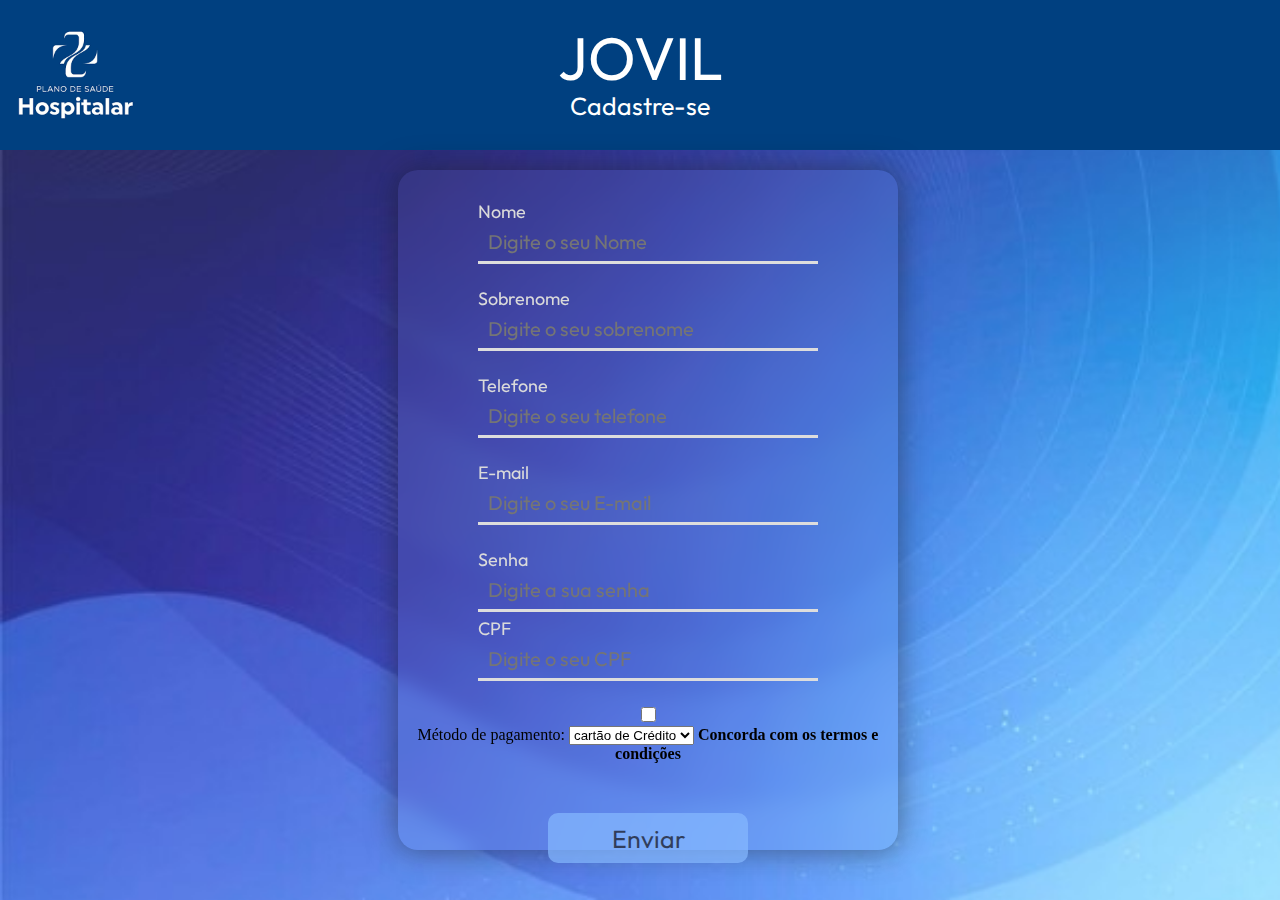
<file: page2.html>
<!DOCTYPE html>
<html lang="en">
<head>
    <meta charset="UTF-8">
    <meta http-equiv="X-UA-Compatible" content="IE=edge">
    <meta name="viewport" content="width=device-width, initial-scale=1.0">
    <title>Cadastro</title>
    <link rel="stylesheet" href="CSS1/page2.css">
</head>
<body>

    <link rel="preconnect" href="https://fonts.googleapis.com">
    <link rel="preconnect" href="https://fonts.gstatic.com" crossorigin>
    <link href="https://fonts.googleapis.com/css2?family=Outfit:wght@100..900&display=swap" rel="stylesheet">




    <div class="header"> 
        
        <img src="img/images.png" alt="" class="Logo2" onclick="location.href ='index.html'">
        <a class="titulo" href="index.html">JOVIL</a>
        <br><br><br>
        <p class="subTitulo">Cadastre-se</p>
    </div>
    
    <div class="cadastro">
    <div class="borda">
        <form>
            <label class="legenda">Nome</label>
            <br>
            <input class="valor" type="text" placeholder="Digite o seu Nome" required>
            <br><br>
            <label class="legenda2">Sobrenome</label>
            <br>
            <input class="valor2" type="text" placeholder="Digite o seu sobrenome" required>
            <br><br>
            <label class="legenda3">Telefone</label>
            <br>
            <input class="valor3" type="number" placeholder="Digite o seu telefone" required>
            <br><br>
            <label class="legenda">E-mail</label>
            <br>
            <input class="valor" type="text" placeholder="Digite o seu E-mail" required>
            <br><br>
            <label class="legenda4">Senha</label>
            <br>
            <input class="valor4" type="password" placeholder="Digite a sua senha" required>
            <br>
            <label class="legenda2">CPF</label>
            <br>
            <input class="valor2" type="text" placeholder="Digite o seu CPF" required>
            <br><br>
            <input class="verificar" type="checkbox" required>
            <br>
            <label for="payment">Método de pagamento:</label>
            <select id="payment" name="payment">
                <option value="credit-card">cartão de Crédito</option>
                <option value="pix">Pix</option>
                <option value="debit-card">Cartão de Débito</option>
            </select>
            <b>Concorda com os termos e condições</b>
            <br>
            <button class="BotaoEnviar">Enviar</button>
            
        </form>

    </div>
</div>

</body>
</html>
</file>
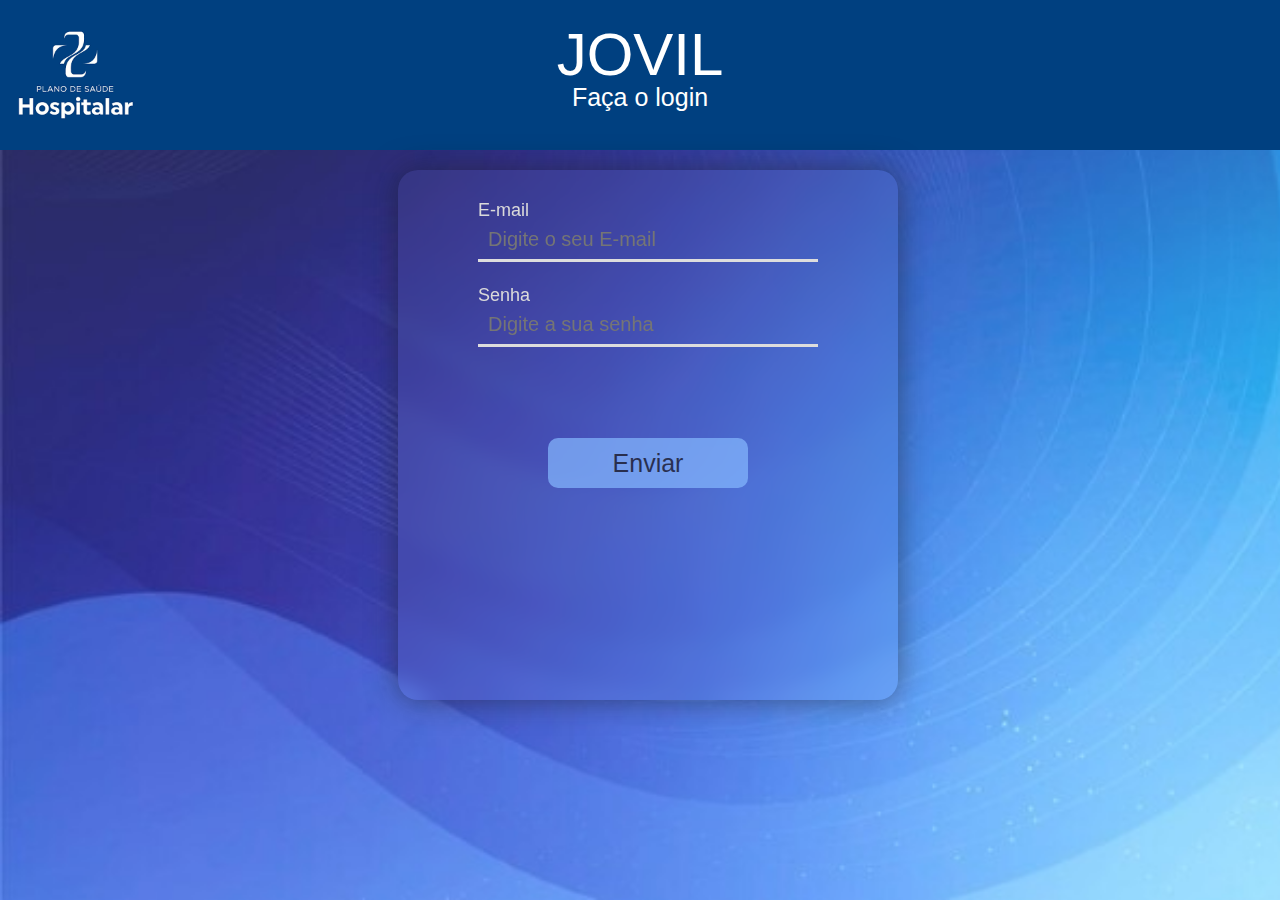
<file: page3.html>
<!DOCTYPE html>
<html lang="en">
<head>
    <meta charset="UTF-8">
    <meta http-equiv="X-UA-Compatible" content="IE=edge">
    <meta name="viewport" content="width=device-width, initial-scale=1.0">
    <link rel="stylesheet" href="CSS1/page3.css">
    <title>Faça o Login</title>
</head>
<body>
    <div class="header">

        <img src="img/images.png" alt="" class="Logo2" onclick="location.href ='index.html'">
        <a class="titulo" href="index.html">JOVIL</a>
        <br><br><br>
        <p class="subTitulo">Faça o login</p>

    </div>

    <div class="cadastro">
    <div class="borda">

        <form>
            
            <label class="legenda">E-mail</label>
            <br>
            <input class="valor" type="text" placeholder="Digite o seu E-mail" required>
            <br><br>
            <label class="legenda4">Senha</label>
            <br>
            <input class="valor4" type="password" placeholder="Digite a sua senha" required>
            <br>
            <br><br>
            <button class="BotaoEnviar">Enviar</button>
        </form>
        
    </div>
    </div>
        
        
</body>
</html>
</file>
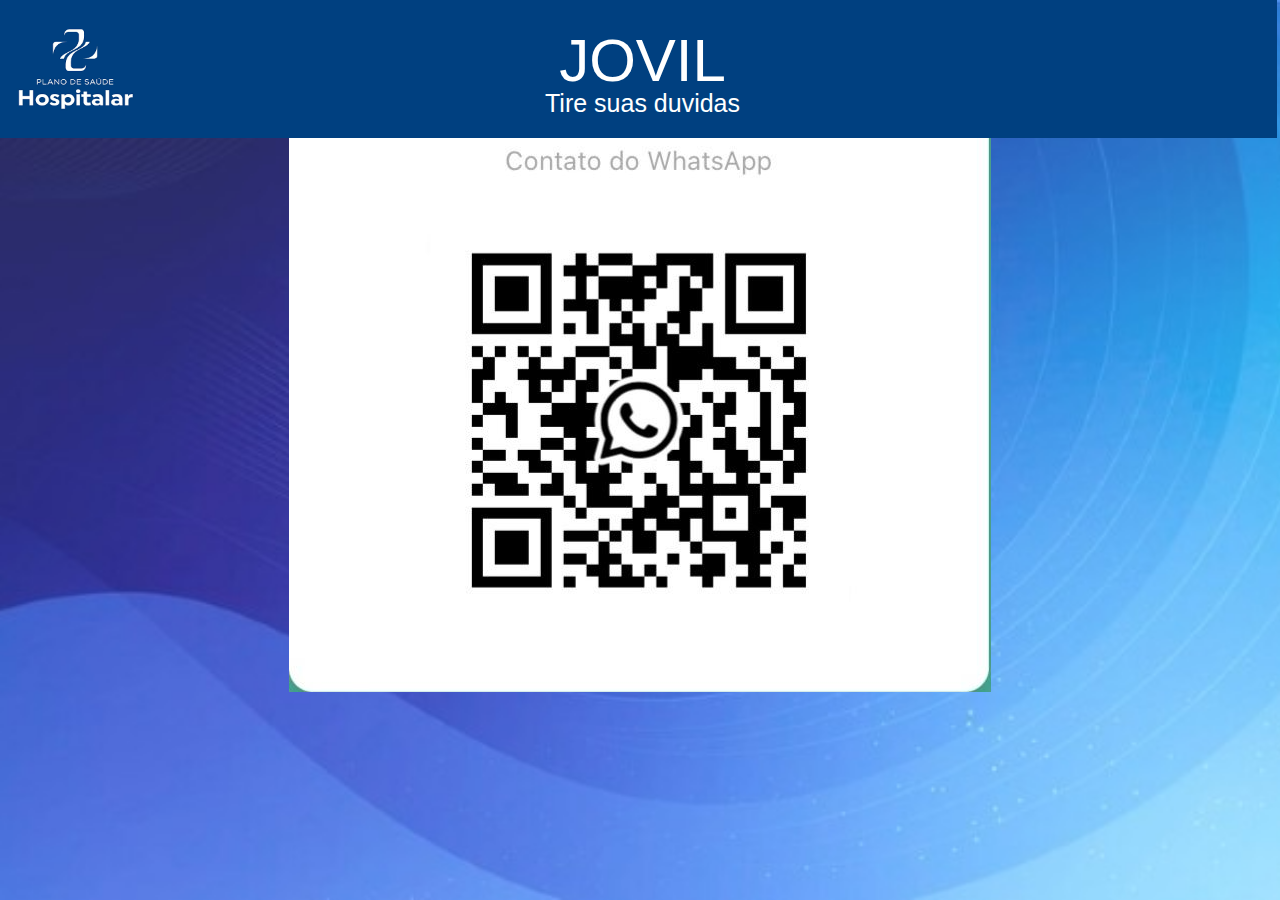
<file: page4.html>
<!DOCTYPE html>
<html lang="en">
<head>
    <meta charset="UTF-8">
    <meta name="viewport" content="width=device-width, initial-scale=1.0">
    <title>Tire suas duvidas</title>
    <link rel="stylesheet" href="CSS1/page4.css">
    <link rel="stylesheet" href="img/retro-background_196038-26181.avif">
    
</head>
<body>
    
    <div class="header">
        <img src="img/images.png" alt="" class="Logo" onclick="location.href ='index.html'">
        <br>
        <a class="titulo" href="index.html">JOVIL</a>
        <br><br><br>
        <p class="subTitulo">Tire suas duvidas</p>

    </div>

 
        <div class="qrcode">

            <img class="imagem1" src="img/qrcode 3.jpg" alt="">

        </div>

   

</body>
</html>
</file>
<file: CSS1/page2.css>
body{
    background-image: url(../img/0b2f156a-0807-4a89-b6ab-297b4fb25b3f.jpg);
    background-repeat: no-repeat;
    background-size: cover;
    background-attachment: fixed;
}

.cadastro {
    display: flex;
    text-align: center;
    justify-content: center;
    position: absolute;
    top: 70px;
    width: 100%;
}

.header {
    position: absolute;
    top: 0;
    left: 0;
    width: 100%;
    height: 150px;
    background-color: rgb(0, 64, 128);
  
}

.borda {
    border: none;
    background-color: rgba(255, 255, 255, 0.048);
    backdrop-filter: blur(10px);
    border-radius: 20px;
    width: 500px;
    height: 650px;
    margin-top: 100px;
    padding-top: 30px;
    box-shadow: 0px 0px 30px rgba(27, 27, 27, 0.5);
}

.titulo {
    display: flex;
    justify-content: center;
    font-family: "Outfit", sans-serif;
    font-style: normal;
    color: white;
    text-align: center;
    font-size: 60px;
    margin-top: 20px;
    text-decoration: none;
    
}

.subTitulo {
    font-family: "Outfit", sans-serif;
    font-style: normal;
    color: white;
    text-align: center;
    font-size: 25px;
    margin-top: -60px;
    
}

.Logo2 {
    height: 150px;
    width: 150px;
    position: absolute;
    top: 0;
    left: 0;
}

.legenda {
    font-size: 18px;
    display: flex;
    margin-left: 80px;
    margin-bottom: -20px;
    color: rgb(218, 218, 218);
    font-family: "Outfit", sans-serif;
    
}

.legenda2 {
    font-size: 18px;
    display: flex;
    margin-left: 80px;
    margin-bottom: -20px;
    color: rgb(218, 218, 218);
    font-family: "Outfit", sans-serif;
}

.legenda3 {
    font-size: 18px;
    display: flex;
    margin-left: 80px;
    margin-bottom: -20px;
    color: rgb(218, 218, 218);
    font-family: "Outfit", sans-serif;
}

.legenda4 {
    font-size: 18px;
    display: flex;
    margin-left: 80px;
    margin-bottom: -20px;
    color: rgb(218, 218, 218);
    font-family: "Outfit", sans-serif;
}

.valor,
.valor2,
.valor3,
.valor4 {
    margin-bottom: 5px;
    background-color:rgba(255, 255, 255, 0);
    height: 20px;
    width: 320px;
    color: rgb(255, 255, 255);
    font-size: 20px;
    border: none;
    font-family: "Outfit", sans-serif;
    font-weight: 1000px;
    padding: 10px;
    border-bottom: 3px solid rgb(221, 221, 221);
    outline: none;
}

.valor5{
    height: 15px;
    width: 15px;
    font-family: "Outfit", sans-serif;
}

.verificar {
    height: 15px;
    width: 15px;
    font-family: "Outfit", sans-serif;
}

.BotaoEnviar {
    font-family: "Outfit", sans-serif;
    margin-top: 10%;
    background-color:rgb(135, 185, 255);
    height: 50px;
    width: 200px;
    color: rgb(29, 29, 29);
    font-size: 25px;
   
    border: 0;
    border-radius: 10px;
    font-weight: 1000px;
    padding: 10px;
    opacity: 70%;
    transition: 0.4s;
    
}

.BotaoEnviar:hover {
    background-color:rgb(42, 91, 250);
    box-shadow: 0px 0px 20px rgb(42, 91, 250);
    height: 50px;
    width: 230px;
    color: rgb(255, 255, 255);
    font-size: 27px;
    border: 0;
    border-radius: 10px;
    font-weight: 1000px;
    opacity: 100%;
    padding: 10px;

}




.animacao {
    height: 400px;
    position: relative;
    margin-top: 350px;
    padding-left: 1400px;
 
}
</file>
<file: CSS1/page3.css>
body{
    background-image: url(../img/0b2f156a-0807-4a89-b6ab-297b4fb25b3f.jpg);
    background-repeat: no-repeat;
    background-size: cover;
    background-attachment: fixed;
}

.cadastro {
    display: flex;
    text-align: center;
    justify-content: center;
    position: absolute;
    top: 70px;
    width: 100%;
}

.header {
    position: absolute;
    top: 0;
    left: 0;
    width: 100%;
    height: 150px;
    background-color: rgb(0, 64, 128);
  
}

.borda {
    border: none;
    background-color: rgba(255, 255, 255, 0.048);
    backdrop-filter: blur(10px);
    border-radius: 20px;
    width: 500px;
    height: 500px;
    margin-top: 100px;
    padding-top: 30px;
    box-shadow: 0px 0px 30px rgba(27, 27, 27, 0.5);
}

.titulo {
    display: flex;
    justify-content: center;
    font-family: "Outfit", sans-serif;
    font-style: normal;
    color: white;
    text-align: center;
    font-size: 60px;
    margin-top: 20px;
    text-decoration: none;
    
}

.subTitulo {
    font-family: "Outfit", sans-serif;
    font-style: normal;
    color: white;
    text-align: center;
    font-size: 25px;
    margin-top: -60px;
    
}

.Logo2 {
    height: 150px;
    width: 150px;
    position: absolute;
    top: 0;
    left: 0;
}

.legenda {
    font-size: 18px;
    display: flex;
    margin-left: 80px;
    margin-bottom: -20px;
    color: rgb(218, 218, 218);
    font-family: "Outfit", sans-serif;
    
}

.legenda2 {
    font-size: 18px;
    display: flex;
    margin-left: 80px;
    margin-bottom: -20px;
    color: rgb(218, 218, 218);
    font-family: "Outfit", sans-serif;
}

.legenda3 {
    font-size: 18px;
    display: flex;
    margin-left: 80px;
    margin-bottom: -20px;
    color: rgb(218, 218, 218);
    font-family: "Outfit", sans-serif;
}

.legenda4 {
    font-size: 18px;
    display: flex;
    margin-left: 80px;
    margin-bottom: -20px;
    color: rgb(218, 218, 218);
    font-family: "Outfit", sans-serif;
}

.valor,
.valor2,
.valor3,
.valor4 {
    margin-bottom: 5px;
    background-color:rgba(255, 255, 255, 0);
    height: 20px;
    width: 320px;
    color: rgb(255, 255, 255);
    font-size: 20px;
    border: none;
    font-family: "Outfit", sans-serif;
    font-weight: 1000px;
    padding: 10px;
    border-bottom: 3px solid rgb(221, 221, 221);
    outline: none;
}

.valor5{
    height: 15px;
    width: 15px;
    font-family: "Outfit", sans-serif;
}

.verificar {
    height: 15px;
    width: 15px;
    font-family: "Outfit", sans-serif;
}

.BotaoEnviar {
    font-family: "Outfit", sans-serif;
    margin-top: 10%;
    background-color:rgb(135, 185, 255);
    height: 50px;
    width: 200px;
    color: rgb(29, 29, 29);
    font-size: 25px;
   
    border: 0;
    border-radius: 10px;
    font-weight: 1000px;
    padding: 10px;
    opacity: 70%;
    transition: 0.4s;
    
}

.BotaoEnviar:hover {
    background-color:rgb(42, 91, 250);
    box-shadow: 0px 0px 20px rgb(42, 91, 250);
    height: 50px;
    width: 230px;
    color: rgb(255, 255, 255);
    font-size: 27px;
    border: 0;
    border-radius: 10px;
    font-weight: 1000px;
    opacity: 100%;
    padding: 10px;

}
</file>
<file: CSS1/page4.css>
body{
    background-image: url("../img/0b2f156a-0807-4a89-b6ab-297b4fb25b3f.jpg");
    background-repeat: no-repeat;
    background-size: cover;
    background-position: center;
    background-attachment: fixed;

}


.header {
    
    margin-top: -20px;
    left: 0;
    width: 100.4%;
    height: 150px;
    background-color: rgb(0, 64, 128);
}

.titulo {
    display: flex;
    justify-content: center;
    font-family: "Outfit", sans-serif;
    font-style: normal;
    color: white;
    text-align: center;
    font-size: 60px;
    margin-top: 20px;
    text-decoration: none;
    
}

.subTitulo {
    font-family: "Outfit", sans-serif;
    font-style: normal;
    color: white;
    text-align: center;
    font-size: 25px;
    margin-top: -60px;
    
}



.Logo {
    height: 138px;
    width: 150px;
    position: absolute;
    top: 0;
    left: 0;
    

}

.qrcode{
    display: flex;
    justify-content: center;
    margin-top: 0px;
}
</file>
